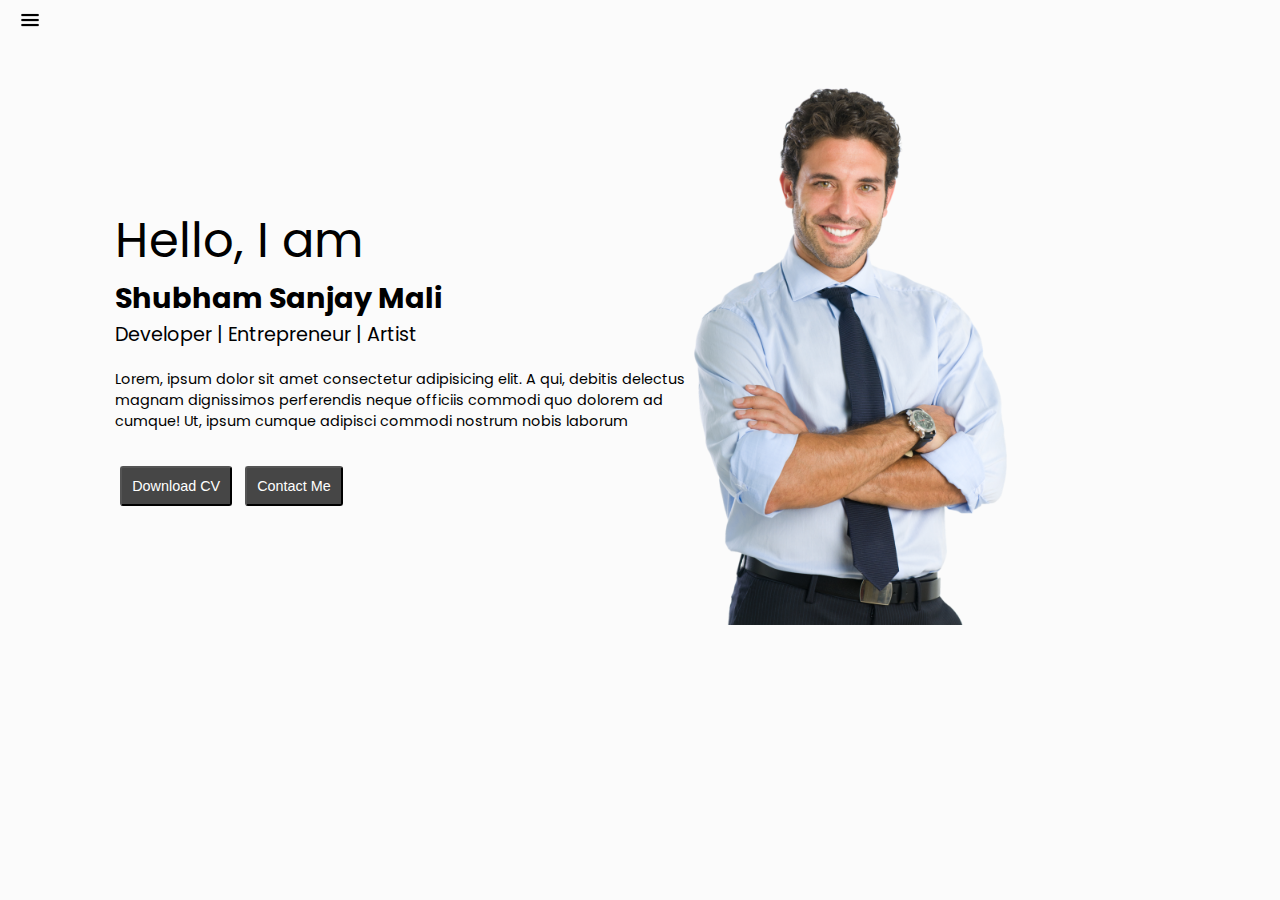
<file: index.html>
<!DOCTYPE html>
<html lang="en">
  <head>
    <meta charset="UTF-8" />
    <meta http-equiv="X-UA-Compatible" content="IE=edge" />
    <meta name="viewport" content="width=device-width, initial-scale=1.0" />
    <link rel="stylesheet" href="style.css" />
    <script src="script.js" defer></script>
    <title>Shubham Mali - Web Developer | Programmer | AI Enthusiast</title>
  </head>
  <body>
    <div class="container">
      <div class="sideBar sideBarGo">
        <nav>
          <ul>
            <li><a href="index.html">Home</a></li>
            <li><a href="intro.html">My Intro</a></li>
            <li><a href="services.html"> Services</a></li>
            <li><a href="blog.html"> Blog</a></li>
            <li><a href="contact.html">Contact Me</a></li>
          </ul>
        </nav>
      </div>
      <div class="main">
        <div class="hamburger">
          <img
            class="ham"
            src="images/hamicon.png"
            alt="hamIcon"
            width="20px"
          />
          <img
            class="cross"
            src="images/cross.png"
            alt="crossIcon"
            width="20px"
          />
        </div>
        <div class="infoContainer">
          <div class="devInfo">
            <div class="hello">Hello, I am</div>
            <div class="name">Shubham Sanjay Mali</div>
            <div class="about">Developer | Entrepreneur | Artist</div>
            <div class="moreabout">
              Lorem, ipsum dolor sit amet consectetur adipisicing elit. A qui,
              debitis delectus magnam dignissimos perferendis neque officiis
              commodi quo dolorem ad cumque! Ut, ipsum cumque adipisci commodi
              nostrum nobis laborum
            </div>
            <div class="buttons">
              <a href="cv.txt" target="_blank">
                <button class="btn">Download CV</button></a
              >
              <a href="contact.html"><button class="btn">Contact Me</button></a>
            </div>
          </div>
          <div class="devPic">
            <img src="images/dev.png" alt="developers Pic" />
          </div>
        </div>
      </div>
    </div>
  </body>
</html>
</file>
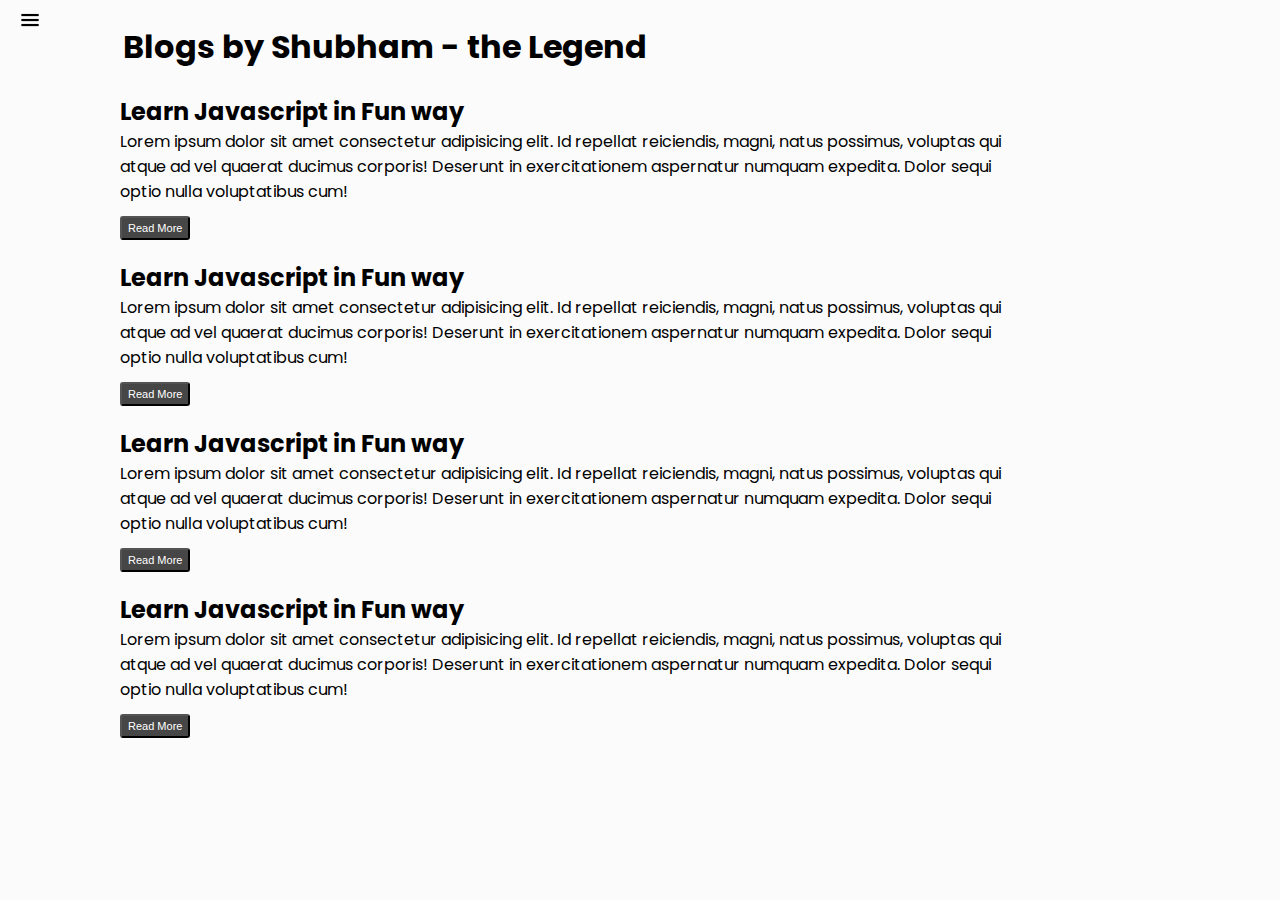
<file: blog.html>
<!DOCTYPE html>
<html lang="en">
  <head>
    <meta charset="UTF-8" />
    <meta http-equiv="X-UA-Compatible" content="IE=edge" />
    <meta name="viewport" content="width=device-width, initial-scale=1.0" />
    <link rel="stylesheet" href="style.css" />
    <script src="script.js" defer></script>
    <title>Shubham Mali - Web Developer | Programmer | AI Enthusiast</title>
  </head>
  <body>
    <div class="container">
      <div class="sideBar sideBarGo">
        <nav>
          <ul>
            <li><a href="index.html">Home</a></li>
            <li><a href="intro.html">My Intro</a></li>
            <li><a href="services.html"> Services</a></li>
            <li><a href="blog.html"> Blog</a></li>
            <li><a href="contact.html">Contact Me</a></li>
          </ul>
        </nav>
      </div>
      <div class="main">
        <div class="hamburger">
          <img
            class="ham"
            src="images/hamicon.png"
            alt="hamIcon"
            width="20px"
          />
          <img
            class="cross"
            src="images/cross.png"
            alt="crossIcon"
            width="20px"
          />
        </div>
        <div class="blogContainer">
          <h1>Blogs by Shubham - the Legend</h1>
         <div class="blogItem">
          <h2>Learn Javascript in Fun way</h2>
          <p>Lorem ipsum dolor sit amet consectetur adipisicing elit. Id repellat reiciendis, magni, natus possimus, voluptas qui atque ad vel quaerat ducimus corporis! Deserunt in exercitationem aspernatur numquam expedita. Dolor sequi optio nulla voluptatibus cum!</p>
          <button class="btn btn-sm">Read More</button>
         </div>
         <div class="blogItem">
          <h2>Learn Javascript in Fun way</h2>
          <p>Lorem ipsum dolor sit amet consectetur adipisicing elit. Id repellat reiciendis, magni, natus possimus, voluptas qui atque ad vel quaerat ducimus corporis! Deserunt in exercitationem aspernatur numquam expedita. Dolor sequi optio nulla voluptatibus cum!</p>
          <button class="btn btn-sm">Read More</button>
         </div>
         <div class="blogItem">
          <h2>Learn Javascript in Fun way</h2>
          <p>Lorem ipsum dolor sit amet consectetur adipisicing elit. Id repellat reiciendis, magni, natus possimus, voluptas qui atque ad vel quaerat ducimus corporis! Deserunt in exercitationem aspernatur numquam expedita. Dolor sequi optio nulla voluptatibus cum!</p>
          <button class="btn btn-sm">Read More</button>
         </div>
         <div class="blogItem">
          <h2>Learn Javascript in Fun way</h2>
          <p>Lorem ipsum dolor sit amet consectetur adipisicing elit. Id repellat reiciendis, magni, natus possimus, voluptas qui atque ad vel quaerat ducimus corporis! Deserunt in exercitationem aspernatur numquam expedita. Dolor sequi optio nulla voluptatibus cum!</p>
          <button class="btn btn-sm">Read More</button>
         </div>
      </div>
    </div>
  </body>
</html>
</file>
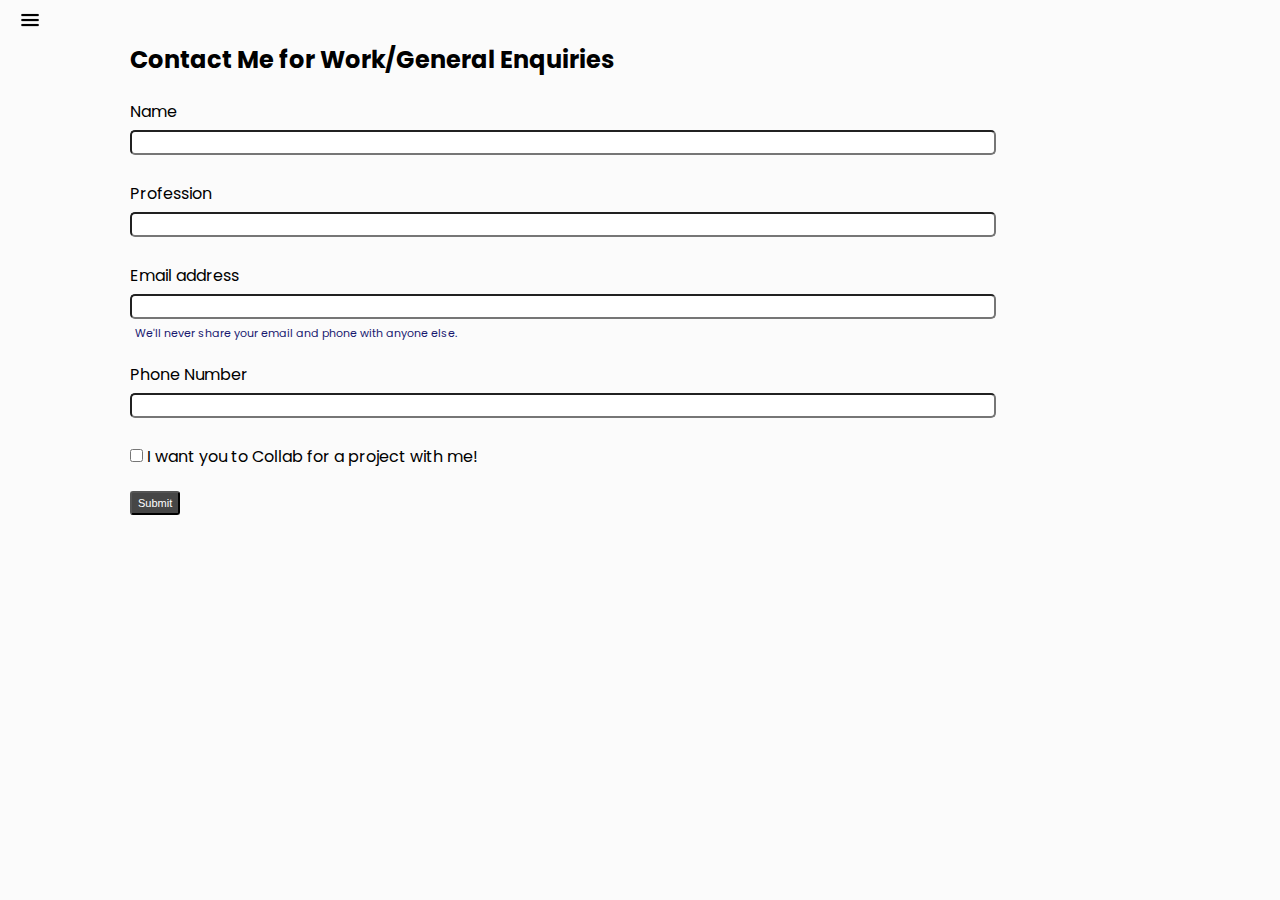
<file: contact.html>
<!DOCTYPE html>
<html lang="en">
  <head>
    <meta charset="UTF-8" />
    <meta http-equiv="X-UA-Compatible" content="IE=edge" />
    <meta name="viewport" content="width=device-width, initial-scale=1.0" />
    <link rel="stylesheet" href="style.css" />
    <script src="script.js" defer></script>
    <title>Shubham Mali - Web Developer | Programmer | AI Enthusiast</title>
  </head>
  <body>
    <div class="container">
      <div class="sideBar sideBarGo">
        <nav>
          <ul>
            <li><a href="index.html">Home</a></li>
            <li><a href="intro.html">My Intro</a></li>
            <li><a href="services.html"> Services</a></li>
            <li><a href="blog.html"> Blog</a></li>
            <li><a href="contact.html">Contact Me</a></li>
          </ul>
        </nav>
      </div>
      <div class="main">
        <div class="hamburger">
          <img
            class="ham"
            src="images/hamicon.png"
            alt="hamIcon"
            width="20px"
          />
          <img
            class="cross"
            src="images/cross.png"
            alt="crossIcon"
            width="20px"
          />
        </div>
        <div class="contactForm">
          <h2>Contact Me for Work/General Enquiries</h2>
          <form>
            <div class="mb-3 directionCol">
              <label for="clientName" class="form-label">Name</label>
              <input
                type="text"
                class="form-control boxStyle"
                id="clientName"              />
            </div>
            <div class="mb-3 directionCol">
              <label for="clientProfession" class="form-label">Profession</label>
              <input
                type="text"
                class="form-control boxStyle"
                id="clientProfession"
              />
            </div>
            <div class="mb-3 directionCol">
              <label for="clientEmail" class="form-label">Email address</label>
              <input
                type="email"
                class="form-control boxStyle"
                id="clientEmail"
                aria-describedby="emailHelp"
              />
              <div id="emailHelp" class="form-text directionCol">
                We'll never share your email and phone with anyone else.
              </div>
            </div>
            <div class="mb-3 directionCol">
              <label for="clientPhone" class="form-label">Phone Number</label>
              <input type="phone" class="form-control boxStyle" id="clientPhone" />
            </div>
            <div class="mb-3 form-check frmpadding">
              <input type="checkbox" class="form-check-input" id="isClient" />
              <label class="form-check-label" for="isClient"></label>
                I want you to Collab for a project with me!</label
              >
            </div>
            <button type="submit" class="btn btn-sm btn-primary">Submit</button>
          </form>
        </div>
      </div>
    </div>
  </body>
</html>
</file>
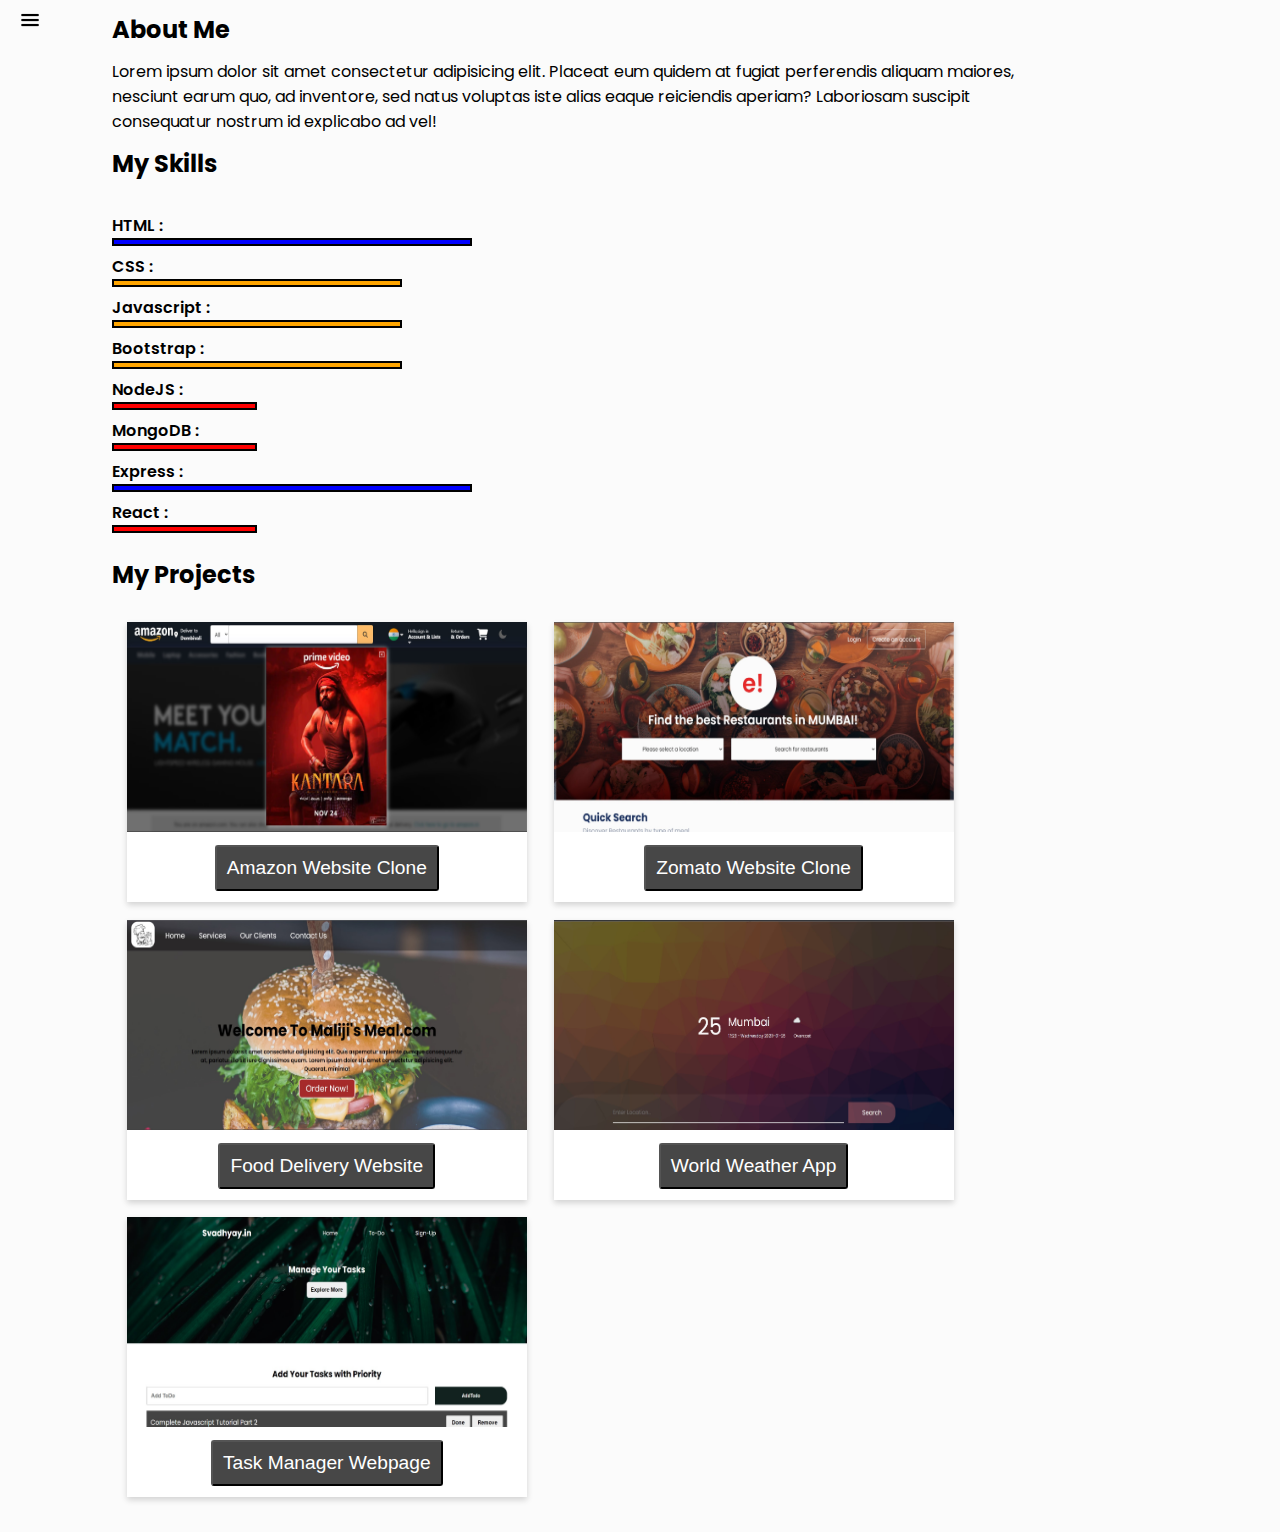
<file: intro.html>
<!DOCTYPE html>
<html lang="en">
  <head>
    <meta charset="UTF-8" />
    <meta http-equiv="X-UA-Compatible" content="IE=edge" />
    <meta name="viewport" content="width=device-width, initial-scale=1.0" />
    <link rel="stylesheet" href="style.css" />
    <script src="script.js" defer></script>
    <title>Shubham Mali - Web Developer | Programmer | AI Enthusiast</title>
  </head>
  <body>
    <div class="container">
      <div class="sideBar sideBarGo">
        <nav>
          <ul>
            <li><a href="index.html">Home</a></li>
            <li><a href="intro.html">My Intro</a></li>
            <li><a href="services.html"> Services</a></li>
            <li><a href="blog.html"> Blog</a></li>
            <li><a href="contact.html">Contact Me</a></li>
          </ul>
        </nav>
      </div>
      <div class="main">
        <div class="hamburger">
          <img
            class="ham"
            src="images/hamicon.png"
            alt="hamIcon"
            width="20px"
          />
          <img
            class="cross"
            src="images/cross.png"
            alt="crossIcon"
            width="20px"
          />
        </div>
        <div class="intro">
          <h2>About Me</h2>
          <p>
            Lorem ipsum dolor sit amet consectetur adipisicing elit. Placeat eum
            quidem at fugiat perferendis aliquam maiores, nesciunt earum quo, ad
            inventore, sed natus voluptas iste alias eaque reiciendis aperiam?
            Laboriosam suscipit consequatur nostrum id explicabo ad vel!
          </p>
          <h2>My Skills</h2>
          <div class="skillContainer">
            <div class="skillItem">
              HTML :
              <div class="skills Ninty"></div>
            </div>

            <div class="skillItem">
              CSS :
              <div class="skills fifty"></div>
            </div>

            <div class="skillItem">
              Javascript :
              <div class="skills fifty"></div>
            </div>

            <div class="skillItem">
              Bootstrap :
              <div class="skills fifty"></div>
            </div>

            <div class="skillItem">
              NodeJS :
              <div class="skills twentyFive"></div>
            </div>

            <div class="skillItem">
              MongoDB :
              <div class="skills twentyFive"></div>
            </div>

            <div class="skillItem">
              Express :
              <div class="skills Ninty"></div>
            </div>

            <div class="skillItem">
              React :
              <div class="skills twentyFive"></div>
            </div>
          </div>
          <h2>My Projects</h2>
          <div class="projectContainer">
            <div class="projectBox">
              <div class="prjImage">
                <img src="images/amz-ss.jpg" alt="amazon-ss" />
              </div>
              <div class="prjLink">
                <button class="btn">
                  <a
                    href="https://shubham-mali7.github.io/Amazon-Website-Clone/"
                    class="prjbtn"
                    target="_blank"
                    >Amazon Website Clone</a
                  >
                </button>
              </div>
            </div>
            <div class="projectBox">
              <div class="prjImage">
                <img src="images/zom-ss.jpg" alt="amazon-ss" />
              </div>
              <div class="prjLink">
                <button class="btn">
                  <a
                    href="https://shubham-mali7.github.io/Bootmato/"
                    class="prjbtn"
                    target="_blank"
                    >Zomato Website Clone</a
                  >
                </button>
              </div>
            </div>
            <div class="projectBox">
              <div class="prjImage">
                <img src="images/malismeal-ss.jpg" alt="amazon-ss" />
              </div>
              <div class="prjLink">
                <button class="btn">
                  <a
                    href="https://shubham-mali7.github.io/malismeal.com/"
                    class="prjbtn"
                    target="_blank"
                    >Food Delivery Website</a
                  >
                </button>
              </div>
            </div>
            <div class="projectBox">
              <div class="prjImage">
                <img src="images/weather-ss.jpg" alt="amazon-ss" />
              </div>
              <div class="prjLink">
                <button class="btn">
                  <a
                    href="https://shubham-mali7.github.io/Weather-App/"
                    class="prjbtn"
                    target="_blank"
                    >World Weather App</a
                  >
                </button>
              </div>
            </div>
            <div class="projectBox">
              <div class="prjImage">
                <img src="images/taskmanager-ss.jpg" alt="amazon-ss" />
              </div>
              <div class="prjLink">
                <button class="btn">
                  <a
                    href="https://shubham-mali7.github.io/DOM-Manipulation/"
                    class="prjbtn"
                    target="_blank"
                    >Task Manager Webpage</a
                  >
                </button>
              </div>
            </div>
          </div>
        </div>
      </div>
    </div>
  </body>
</html>
</file>
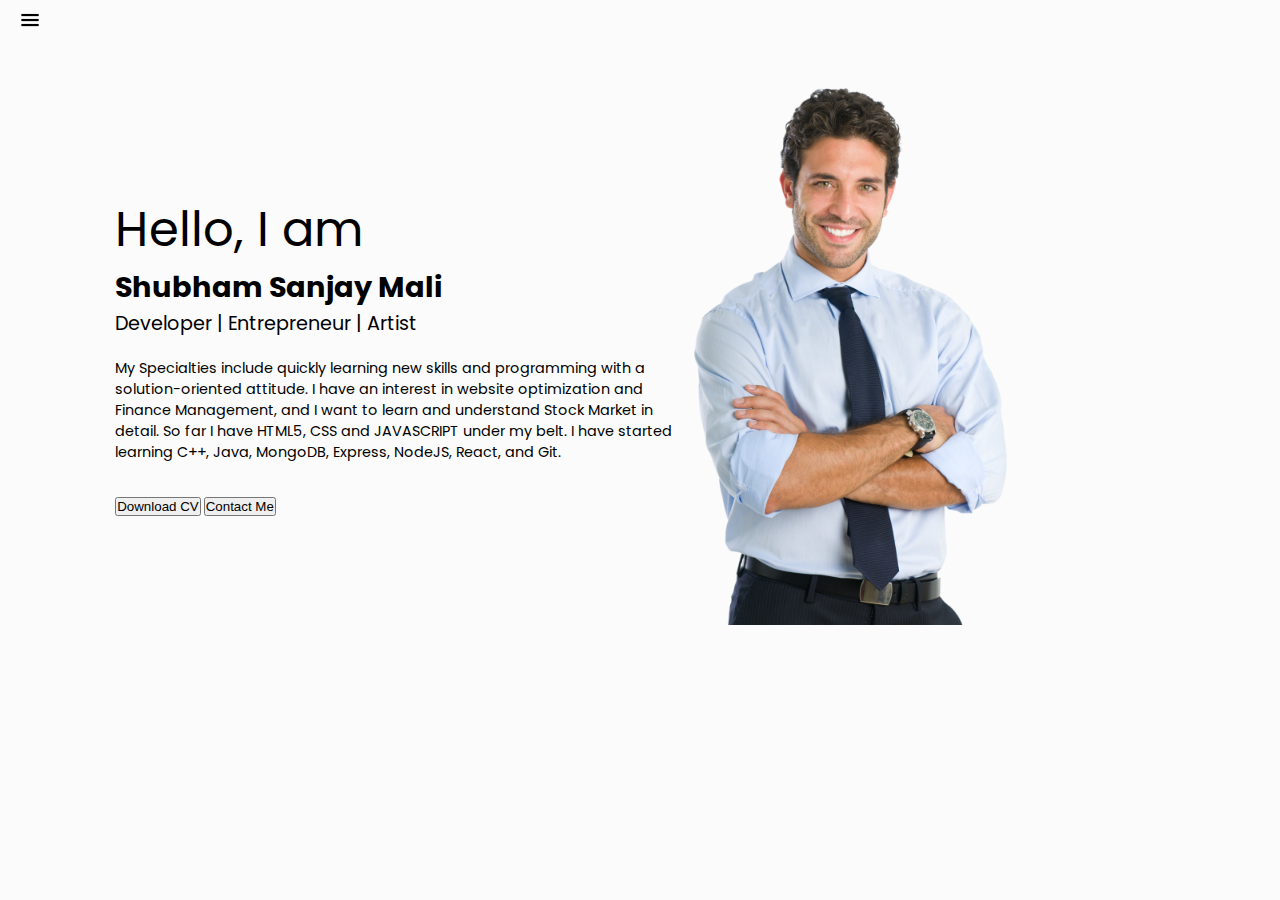
<file: services.html>
<!DOCTYPE html>
<html lang="en">
  <head>
    <meta charset="UTF-8" />
    <meta http-equiv="X-UA-Compatible" content="IE=edge" />
    <meta name="viewport" content="width=device-width, initial-scale=1.0" />
    <link rel="stylesheet" href="style.css" />
    <script src="script.js" defer></script>
    <title>Shubham Mali - Web Developer | Programmer | AI Enthusiast</title>
  </head>
  <body>
    <div class="container">
      <div class="sideBar sideBarGo">
        <nav>
          <ul>
            <li><a href="index.html">Home</a></li>
            <li><a href="intro.html">My Intro</a></li>
            <li><a href="services.html"> Services</a></li>
            <li><a href="blog.html"> Blog</a></li>
            <li><a href="contact.html">Contact Me</a></li>
          </ul>
        </nav>
      </div>
      <div class="main">
        <div class="hamburger">
          <img
            class="ham"
            src="images/hamicon.png"
            alt="hamIcon"
            width="20px"
          />
          <img
            class="cross"
            src="images/cross.png"
            alt="crossIcon"
            width="20px"
          />
        </div>
        <div class="infoContainer">
          <div class="devInfo">
            <div class="hello">Hello, I am</div>
            <div class="name">Shubham Sanjay Mali</div>
            <div class="about">Developer | Entrepreneur | Artist</div>
            <div class="moreabout">
              My Specialties include quickly learning new skills and programming
              with a solution-oriented attitude. I have an interest in website
              optimization and Finance Management, and I want to learn and
              understand Stock Market in detail. So far I have HTML5, CSS and
              JAVASCRIPT under my belt. I have started learning C++, Java,
              MongoDB, Express, NodeJS, React, and Git.
            </div>
            <div class="buttons">
              <button>Download CV</button>
              <button>Contact Me</button>
            </div>
          </div>
          <div class="devPic">
            <img src="images/dev.png" alt="developers Pic" />
          </div>
        </div>
      </div>
    </div>
  </body>
</html>
</file>
<file: style.css>
@import url("https://fonts.googleapis.com/css2?family=Poppins:ital,wght@0,100;0,200;0,300;0,400;0,500;0,600;0,700;0,800;0,900;1,100;1,200;1,300;1,400;1,500;1,600;1,700;1,800;1,900&display=swap");
* {
  margin: 0%;
  padding: 0%;
  box-sizing: border-box;
}

body {
  font-family: "Poppins", sans-serif;
  background-color: #fbfbfb;
}

.sideBar {
  background-color: rgb(49, 48, 48);
  /* width: 12vw; */
  height: 100vh;
  /* width: 360px; */
  transition: transform 0.3s ease-in;
  position: absolute;
}
.sideBar nav {
  padding: 20px;
}
.sideBar nav li {
  list-style-type: none;
  font-size: 1.195rem;
  font-weight: 500;
  padding: 30px 0;
}
.sideBar nav li a {
  text-decoration: none;
  color: #fff;
}

.main {
  /* background-color: yellow; */
  width: 88vw;
}

.container {
  display: flex;
}

.infoContainer {
  /* background-color: rgb(255, 0, 157); */
  height: 60vh;
  width: 70vw;
  margin: 85px auto;
  display: flex;
  justify-content: space-around;
}

.devInfo {
  font-size: 16px;
  display: flex;
  flex-direction: column;
  justify-content: center;
}

.hello {
  font-size: 3em;
}
.name {
  font-size: 1.8em;
  font-weight: bold;
}
.about {
  font-size: 1.2em;
}
.moreabout {
  font-size: 0.9em;
  margin-top: 20px;
}
.buttons {
  margin-top: 34px;
  font-size: 12px;
}
.btn {
  padding: 10px;
  border-radius: 3px;
  outline: none;
  color: white;
  background-color: rgba(0, 0, 0, 0.721);
  cursor: pointer;
  margin: 0px 5px;
  font-size: 1.2em;
}
.btn:hover {
  text-decoration: underline;
  background-color: rgba(0, 0, 0, 0.65);
}

.btn-sm {
  font-size: 11px;
  padding: 4px 6px;
  border-radius: 3px;
  margin: 12px 0 0 0;
}
.devPic img {
  height: 60vh;
}

.contactForm {
  /* padding: 144px 34px; */
  padding: 30px;
  margin: 0 100px;
}
.contactForm h2 {
  padding: 12px 0;
}
.boxStyle {
  /* width: 25vw; */
  border-radius: 5px;
  margin: 6px 0;
  padding: 3px;
  /* margin: 6px 0 0 0; */
}
.directionCol {
  padding: 10px 0;
  display: flex;
  flex-direction: column;
}
.frmpadding {
  padding: 10px 0;
}
#emailHelp {
  font-size: 11px;
  color: midnightblue;
  margin: 0 5px;
  padding: 0;
}

.blogItem {
  margin: 20px;
}
.blogContainer {
  margin: 0 100px;
}
.blogContainer h1 {
  margin: 23px;
}
/* .blogItem p {
} */
.intro {
  margin: 0 100px;
}
.intro h2 {
  margin: 12px 12px;
}

.intro p {
  margin: 12px 12px;
}

.skillContainer {
  padding: 12px;
}

.skills {
  width: 380px;
  height: 8px;
  background-color: red;
  border: 2px solid black;
  outline: none;
}
.skillItem {
  display: grid;
  font-weight: 600;
  margin-top: 8px;
}
.hundered {
  width: 380px;
  background-color: green;
}
.Ninty {
  width: 360px;
  background-color: blue;
}
.fifty {
  width: 290px;
  background-color: orange;
}
.twentyFive {
  width: 145px;
  background-color: red;
}
.projectContainer {
  width: 96%;
  /* border: 2px solid red; */
  /* height: 500px; */
  display: inline-block;
  margin-bottom: 3%;
}
.projectBox {
  width: 45%;
  /* border: 1px solid violet; */
  height: 280px;
  float: left;
  margin-left: 3%;
  margin-top: 2%;
  background: #ffffff 0% 0% no-repeat padding-box;
  box-shadow: 0px 3px 6px #00000029;
  opacity: 1;
}
.prjImage {
  width: 100%;
  height: 75%;
}
.prjImage img {
  width: 100%;
  height: 100%;
}
.prjLink {
  width: 100%;
  height: 20%;
  /* background-color: red; */
  margin-top: 2%;
  display: flex;
  justify-content: center;
  align-items: center;
}

.prjbtn {
  color: #fff;
  text-decoration: none;
}
.hamburger {
  position: absolute;
  cursor: pointer;
  top: 10px;
  left: 10px;
}
.ham {
  margin-left: 10px;
}
.cross {
  margin-left: 110px;
}

.sideBarGo {
  position: absolute;
  transform: translate(-400px, 0px);
}

@media only screen and (max-width: 1075px) {
  /* body {
    background-color: red;
  } */
  /* .sideBar{
    position: absolute;
    transform: translate(-400px, 0px);
  } */
  .main {
    padding: 20px;
  }
  .buttons {
    font-size: 6px;
  }
  .devInfo {
    font-size: 12px;
    margin-bottom: 5%;
  }
  .devPic {
    display: none;
  }
  .infoContainer {
    flex-wrap: wrap;
  }
  .intro {
    margin: 20px 0px;
  }
  .projectBox {
    width: 89vw;
    height: 250px;
    margin-top: 5%;
  }
  .blogContainer {
    margin: 20px 0px;
  }
  .contactForm {
    margin: 20px 0px;
  }
}
</file>
